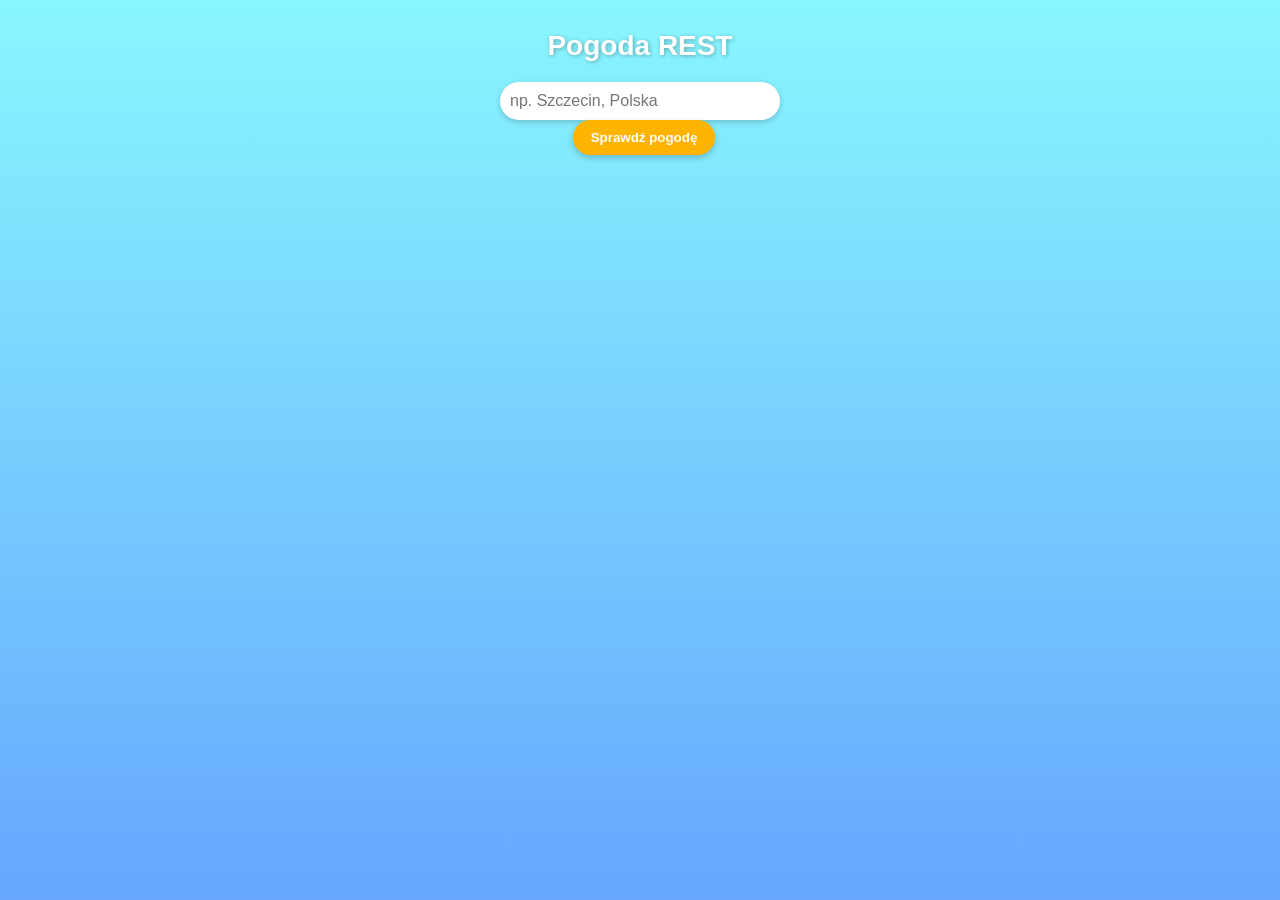
<file: Laby D/index.html>
<!DOCTYPE html>
<html lang="pl">
<head>
    <meta charset="UTF-8">
    <title>Pogoda REST</title>
    <link rel="stylesheet" href="weather.css" type="text/css">
</head>
<body>

<div id="weather-search-params">
    <h1>Pogoda REST</h1>
    <input type="text" placeholder="np. Szczecin, Polska" id="locationInput">
    <button id="checkButton">Sprawdź pogodę</button>
</div>

<div id="weather-results-container"></div>

<script src="script.js" type="text/javascript"></script>

</body>
</html>
</file>
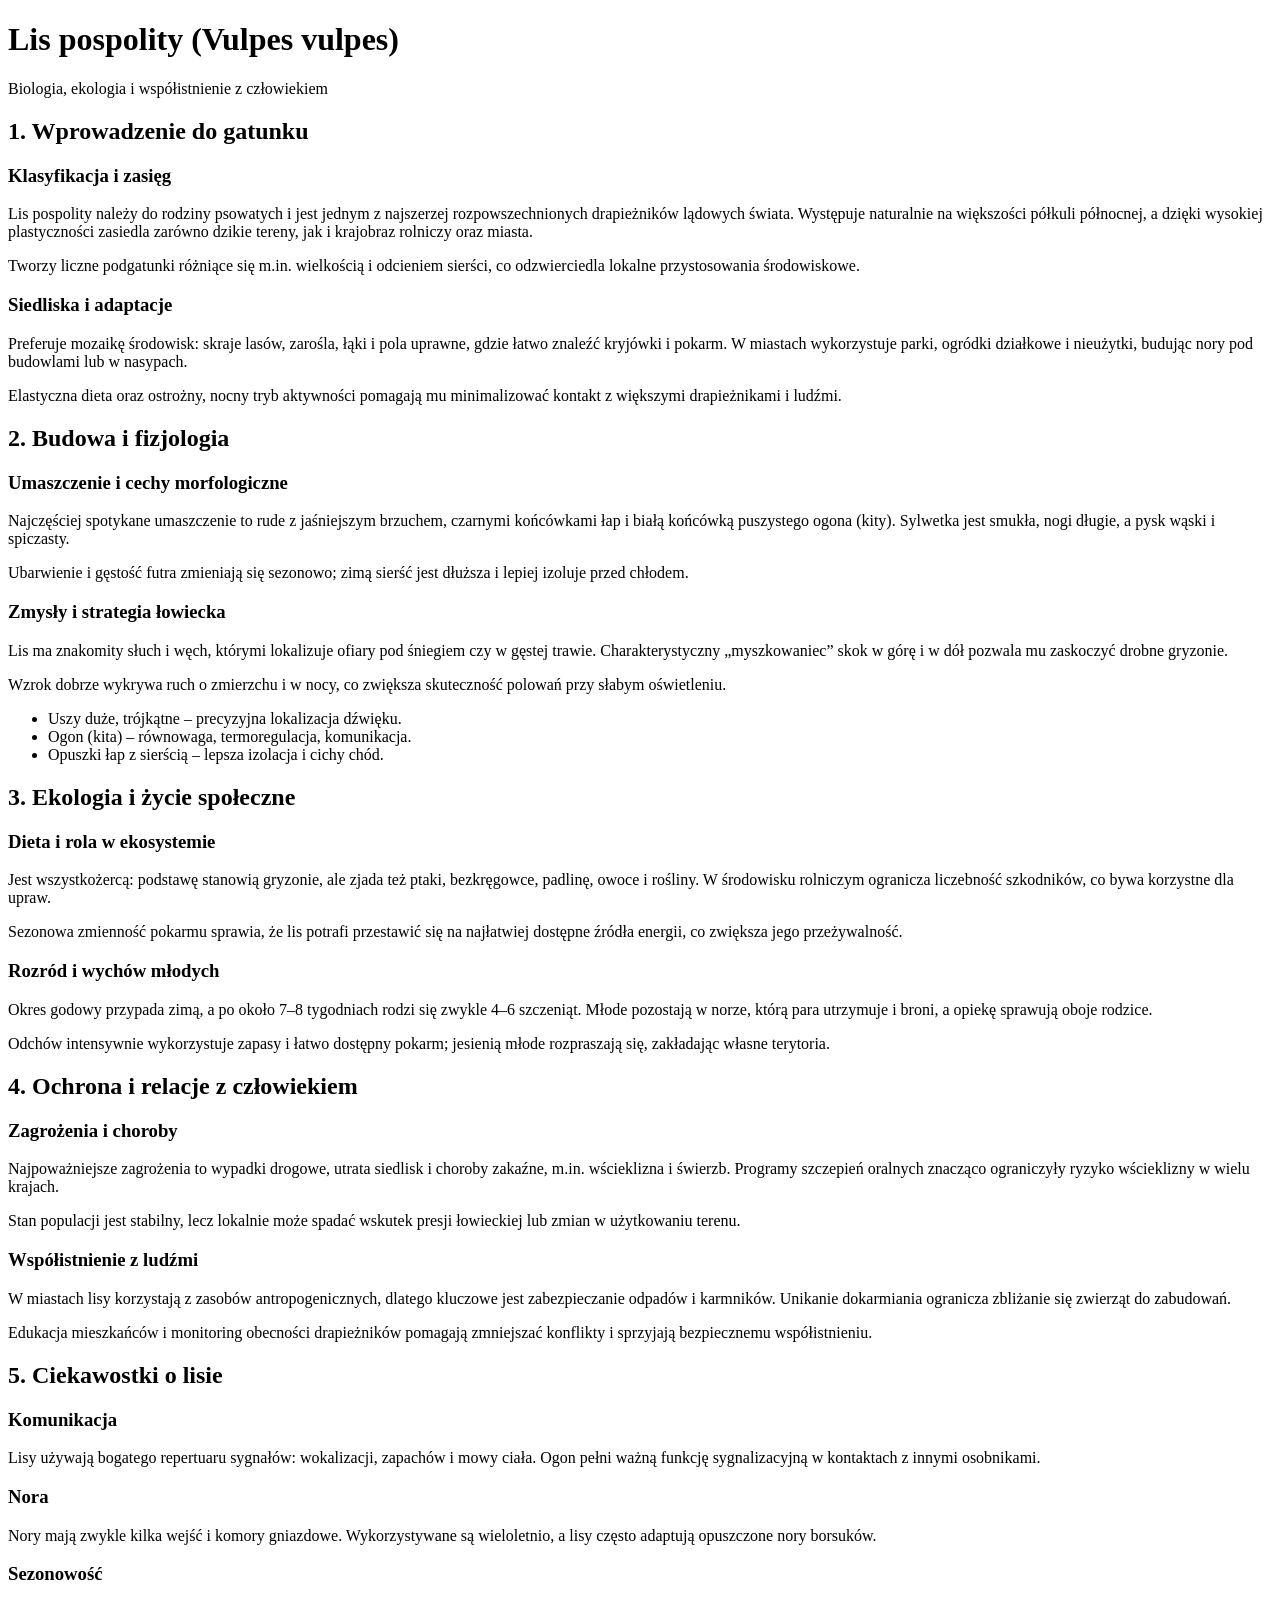
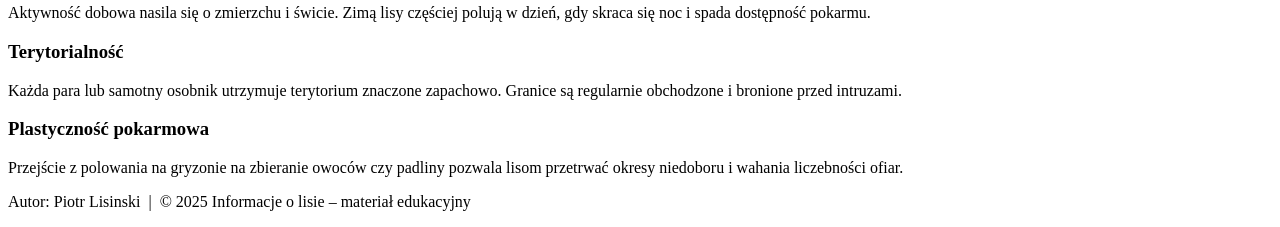
<file: Lab1.html>
<!DOCTYPE html>
<html lang="pl">
<head>
    <meta charset="UTF-8">
    <meta name="viewport" content="width=device-width, initial-scale=1.0">
    <title>Laboratorium – Przełączanie styli</title>
    <script src="https://wi.arturk.pl/zen-style.js.php?styles[]=style-1&styles[]=style-2" defer></script>
</head>
<body class="page">
  <header class="site-header">
    <div class="wrap">
      <h1 class="site-title">Lis pospolity (Vulpes vulpes)</h1>
      <p class="site-subtitle">Biologia, ekologia i współistnienie z człowiekiem</p>
    </div>
  </header>

  <main class="site-main">
    <!-- Sekcja 1 -->
    <section class="section" aria-labelledby="wprowadzenie">
      <div class="wrap">
        <h2 id="wprowadzenie" class="section__title">1. Wprowadzenie do gatunku</h2>

        <article class="block block--intro">
          <h3 class="block__title">Klasyfikacja i zasięg</h3>
          <p>Lis pospolity należy do rodziny psowatych i jest jednym z najszerzej rozpowszechnionych drapieżników lądowych świata. Występuje naturalnie na większości półkuli północnej, a dzięki wysokiej plastyczności zasiedla zarówno dzikie tereny, jak i krajobraz rolniczy oraz miasta.</p>
          <p>Tworzy liczne podgatunki różniące się m.in. wielkością i odcieniem sierści, co odzwierciedla lokalne przystosowania środowiskowe.</p>
        </article>

        <article class="block block--how">
          <h3 class="block__title">Siedliska i adaptacje</h3>
          <p>Preferuje mozaikę środowisk: skraje lasów, zarośla, łąki i pola uprawne, gdzie łatwo znaleźć kryjówki i pokarm. W miastach wykorzystuje parki, ogródki działkowe i nieużytki, budując nory pod budowlami lub w nasypach.</p>
          <p>Elastyczna dieta oraz ostrożny, nocny tryb aktywności pomagają mu minimalizować kontakt z większymi drapieżnikami i ludźmi.</p>
        </article>
      </div>
    </section>

    <!-- Sekcja 2 -->
    <section class="section" aria-labelledby="budowa">
      <div class="wrap">
        <h2 id="budowa" class="section__title">2. Budowa i fizjologia</h2>

        <article class="block block--basics">
          <h3 class="block__title">Umaszczenie i cechy morfologiczne</h3>
          <p>Najczęściej spotykane umaszczenie to rude z jaśniejszym brzuchem, czarnymi końcówkami łap i białą końcówką puszystego ogona (kity). Sylwetka jest smukła, nogi długie, a pysk wąski i spiczasty.</p>
          <p>Ubarwienie i gęstość futra zmieniają się sezonowo; zimą sierść jest dłuższa i lepiej izoluje przed chłodem.</p>
        </article>

        <article class="block block--hierarchy">
          <h3 class="block__title">Zmysły i strategia łowiecka</h3>
          <p>Lis ma znakomity słuch i węch, którymi lokalizuje ofiary pod śniegiem czy w gęstej trawie. Charakterystyczny „myszkowaniec” skok w górę i w dół pozwala mu zaskoczyć drobne gryzonie.</p>
          <p>Wzrok dobrze wykrywa ruch o zmierzchu i w nocy, co zwiększa skuteczność polowań przy słabym oświetleniu.</p>
          <ul class="list">
            <li>Uszy duże, trójkątne – precyzyjna lokalizacja dźwięku.</li>
            <li>Ogon (kita) – równowaga, termoregulacja, komunikacja.</li>
            <li>Opuszki łap z sierścią – lepsza izolacja i cichy chód.</li>
          </ul>
        </article>
      </div>
    </section>

    <!-- Sekcja 3 -->
    <section class="section" aria-labelledby="ekologia">
      <div class="wrap">
        <h2 id="ekologia" class="section__title">3. Ekologia i życie społeczne</h2>

        <article class="block">
          <h3 class="block__title">Dieta i rola w ekosystemie</h3>
          <p>Jest wszystkożercą: podstawę stanowią gryzonie, ale zjada też ptaki, bezkręgowce, padlinę, owoce i rośliny. W środowisku rolniczym ogranicza liczebność szkodników, co bywa korzystne dla upraw.</p>
          <p>Sezonowa zmienność pokarmu sprawia, że lis potrafi przestawić się na najłatwiej dostępne źródła energii, co zwiększa jego przeżywalność.</p>
        </article>

        <article class="block">
          <h3 class="block__title">Rozród i wychów młodych</h3>
          <p>Okres godowy przypada zimą, a po około 7–8 tygodniach rodzi się zwykle 4–6 szczeniąt. Młode pozostają w norze, którą para utrzymuje i broni, a opiekę sprawują oboje rodzice.</p>
          <p>Odchów intensywnie wykorzystuje zapasy i łatwo dostępny pokarm; jesienią młode rozpraszają się, zakładając własne terytoria.</p>
        </article>
      </div>
    </section>

    <!-- Sekcja 4 -->
    <section class="section" aria-labelledby="ochrona">
      <div class="wrap">
        <h2 id="ochrona" class="section__title">4. Ochrona i relacje z człowiekiem</h2>

        <article class="block">
          <h3 class="block__title">Zagrożenia i choroby</h3>
          <p>Najpoważniejsze zagrożenia to wypadki drogowe, utrata siedlisk i choroby zakaźne, m.in. wścieklizna i świerzb. Programy szczepień oralnych znacząco ograniczyły ryzyko wścieklizny w wielu krajach.</p>
          <p>Stan populacji jest stabilny, lecz lokalnie może spadać wskutek presji łowieckiej lub zmian w użytkowaniu terenu.</p>
        </article>

        <article class="block">
          <h3 class="block__title">Współistnienie z ludźmi</h3>
          <p>W miastach lisy korzystają z zasobów antropogenicznych, dlatego kluczowe jest zabezpieczanie odpadów i karmników. Unikanie dokarmiania ogranicza zbliżanie się zwierząt do zabudowań.</p>
          <p>Edukacja mieszkańców i monitoring obecności drapieżników pomagają zmniejszać konflikty i sprzyjają bezpiecznemu współistnieniu.</p>
        </article>
      </div>
    </section>

    <!-- Kafelki: ciekawostki (zostają dla demonstracji układu styli) -->
    <section class="section" aria-labelledby="kafelki">
      <div class="wrap">
        <h2 id="kafelki" class="section__title">5. Ciekawostki o lisie</h2>

        <div class="grid">
          <article class="card">
            <h3 class="card__title">Komunikacja</h3>
            <p>Lisy używają bogatego repertuaru sygnałów: wokalizacji, zapachów i mowy ciała. Ogon pełni ważną funkcję sygnalizacyjną w kontaktach z innymi osobnikami.</p>
          </article>

          <article class="card card--accent">
            <h3 class="card__title">Nora</h3>
            <p>Nory mają zwykle kilka wejść i komory gniazdowe. Wykorzystywane są wieloletnio, a lisy często adaptują opuszczone nory borsuków.</p>
          </article>

          <article class="card card--outline">
            <h3 class="card__title">Sezonowość</h3>
            <p>Aktywność dobowa nasila się o zmierzchu i świcie. Zimą lisy częściej polują w dzień, gdy skraca się noc i spada dostępność pokarmu.</p>
          </article>
        </div>

        <div class="panels">
          <div class="panel panel--info">
            <h3 class="panel__title">Terytorialność</h3>
            <p>Każda para lub samotny osobnik utrzymuje terytorium znaczone zapachowo. Granice są regularnie obchodzone i bronione przed intruzami.</p>
          </div>
          <div class="panel panel--note">
            <h3 class="panel__title">Plastyczność pokarmowa</h3>
            <p>Przejście z polowania na gryzonie na zbieranie owoców czy padliny pozwala lisom przetrwać okresy niedoboru i wahania liczebności ofiar.</p>
          </div>
        </div>
      </div>
    </section>
  </main>

  <footer class="site-footer">
    <div class="wrap">
      <p>Autor: Piotr Lisinski &nbsp;|&nbsp; &copy; 2025 Informacje o lisie – materiał edukacyjny</p>
    </div>
  </footer>
</body>
</html>
</file>
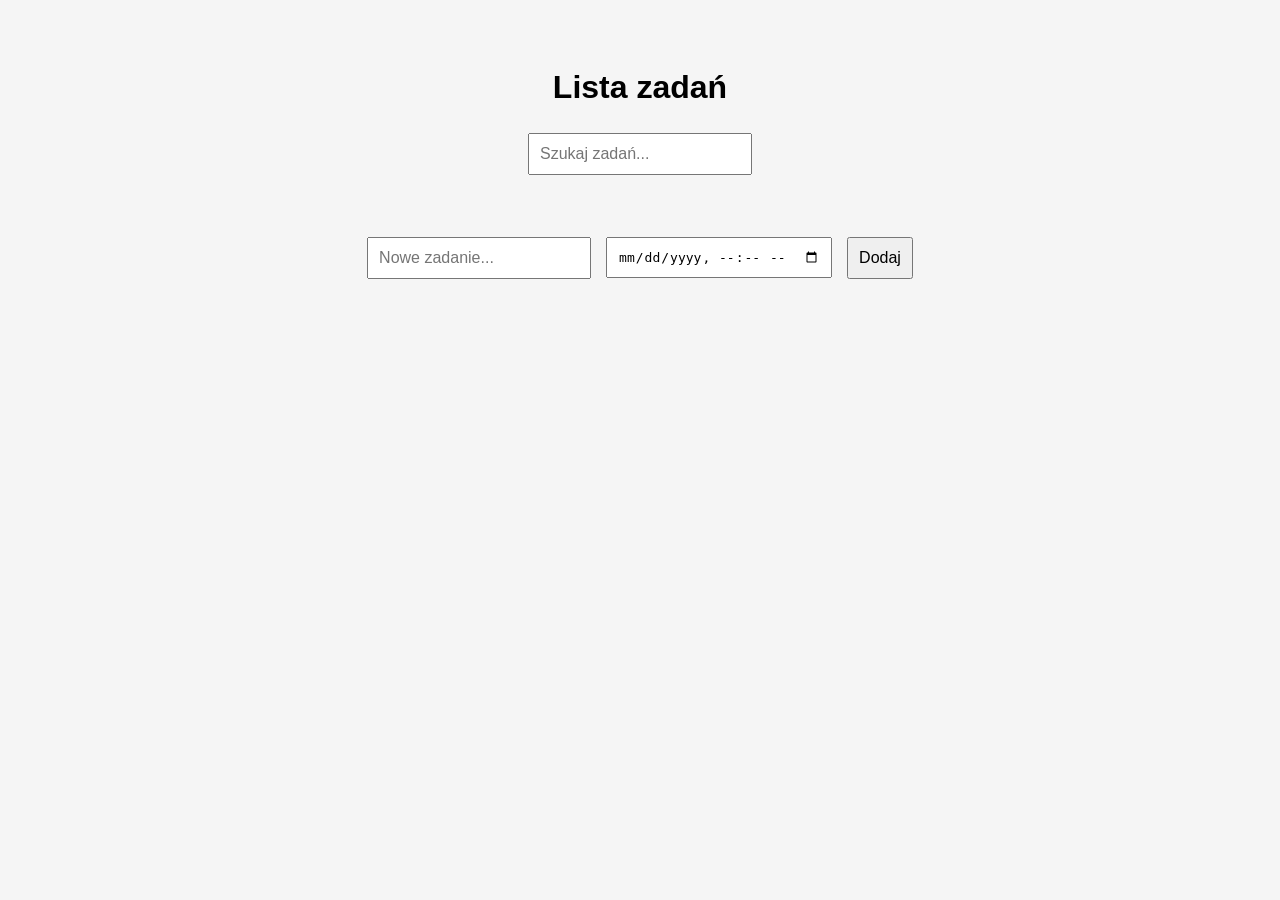
<file: Lab2/Lab2.html>
<!DOCTYPE html>
<html lang="pl">
<head>
    <meta charset="UTF-8">
    <meta name="viewport" content="width=device-width, initial-scale=1.0">
    <title>Lista zadań - LAB B</title>
    <style>
        body {
            font-family: Arial, sans-serif;
            background-color: #f5f5f5;
            display: flex;
            flex-direction: column;
            align-items: center;
            padding: 40px;
        }

        h1 {
            text-align: center;
        }

        #searchInput,
        #newTaskInput,
        #newTaskDate,
        #addTaskBtn {
            padding: 10px;
            margin: 5px;
            font-size: 1em;
        }

        #taskList {
            list-style: none;
            padding: 0;
            width: 100%;
            max-width: 500px;
        }

        #taskList li {
            background: white;
            margin: 6px 0;
            padding: 10px 15px;
            border-radius: 8px;
            display: flex;
            justify-content: space-between;
            align-items: center;
            box-shadow: 0 2px 4px rgba(0,0,0,0.1);
            cursor: pointer;
        }

        .task-date {
            color: gray;
            font-size: 0.9em;
            margin-left: 10px;
        }

        .delete-btn {
            background: none;
            border: none;
            cursor: pointer;
            font-size: 1.2em;
        }

        #addTaskSection {
            margin-top: 20px;
            display: flex;
            justify-content: center;
            align-items: center;
            flex-wrap: wrap;
            gap: 5px;
        }

        .highlight {
            background-color: yellow;
        }

        input.edit-input {
            width: 100%;
            padding: 6px;
            font-size: 1em;
        }
    </style>
</head>
<body>
    <h1>Lista zadań</h1>

    <!-- Pole wyszukiwania -->
    <input type="text" id="searchInput" placeholder="Szukaj zadań..." />

    <!-- Lista zadań -->
    <ul id="taskList"></ul>

    <!-- Dodawanie nowego zadania -->
    <div id="addTaskSection">
        <input type="text" id="newTaskInput" placeholder="Nowe zadanie..." />
        <input type="datetime-local" id="newTaskDate" />
        <button id="addTaskBtn">Dodaj</button>
    </div>

    <script src="script.js"></script>
</body>
</html>
</file>
<file: Laby D/weather.css>
/* === Ogólne ustawienia === */
body {
    font-family: 'Segoe UI', Arial, sans-serif;
    background: linear-gradient(to bottom, #89f7fe, #66a6ff); /* gradient nieba */
    background-attachment: fixed;
    margin: 0;
    padding: 0;
    color: #222;
}

/* === Główny kontener === */
#weather-search-params, #weather-results-container {
    width: 90%;
    max-width: 400px;
    margin: 30px auto;
    text-align: center;
}

/* === Nagłówek === */
#weather-search-params h1 {
    font-size: 28px;
    color: white;
    text-shadow: 1px 1px 4px rgba(0,0,0,0.3);
    margin-bottom: 20px;
}

/* === Pole tekstowe === */
#locationInput {
    padding: 10px;
    width: 65%;
    border: none;
    border-radius: 20px;
    font-size: 16px;
    box-shadow: 0 2px 6px rgba(0,0,0,0.2);
    outline: none;
}

/* === Przycisk === */
#checkButton {
    padding: 10px 18px;
    margin-left: 8px;
    cursor: pointer;
    border: none;
    background: #ffb400;
    color: white;
    font-weight: bold;
    border-radius: 20px;
    box-shadow: 0 3px 6px rgba(0,0,0,0.2);
    transition: 0.3s;
}
#checkButton:hover {
    background: #ff9800;
    transform: scale(1.05);
}

/* === Pojedynczy blok pogody === */
.weather-block {
    display: block;
    width: 100%;
    border-radius: 15px;
    background: rgba(255, 255, 255, 0.7); /* półprzezroczysty efekt szkła */
    backdrop-filter: blur(6px);
    box-shadow: 0 4px 10px rgba(0,0,0,0.15);
    margin: 20px auto;
    padding: 15px;
    position: relative;
    text-align: left;
    transition: 0.3s;
}

.weather-block:hover {
    transform: scale(1.02);
}

/* === Wnętrze karty === */
.weather-date {
    font-weight: bold;
    font-size: 16px;
    margin-bottom: 5px;
    color: #333;
}

.weather-temperature {
    font-size: 30px;
    font-weight: bold;
    color: #0078ff;
    display: flex;
    align-items: center;
    gap: 6px;
}

.weather-temperature-feels-like {
    font-size: 14px;
    color: #333;
    margin-top: 4px;
}

.weather-description {
    font-size: 14px;
    font-style: italic;
    color: #555;
    margin-top: 5px;
}

.weather-icon {
    width: 80px;
    height: 80px;
    float: right;
}

/* === Responsywność === */
@media (max-width: 480px) {
    #weather-search-params, #weather-results-container {
        width: 95%;
    }
    #locationInput {
        width: 60%;
    }
}

/* ☀️ Słonecznie */
.sunny-bg {
    background: linear-gradient(to bottom, #89f7fe, #66a6ff);
    background-attachment: fixed;
    color: #111;
}

/* ☁️ Pochmurno */
.cloudy-bg {
    background: linear-gradient(to bottom, #d7d2cc, #304352);
    background-attachment: fixed;
    color: white;
}

/* 🌧️ Deszcz */
.rainy-bg {
    background: linear-gradient(to bottom, #283E51, #485563);
    background-attachment: fixed;
    color: white;
}

/* ❄️ Śnieg */
.snowy-bg {
    background: linear-gradient(to bottom, #E0EAFC, #CFDEF3);
    background-attachment: fixed;
    color: #222;
}

/* 🌫️ Mgła */
.foggy-bg {
    background: linear-gradient(to bottom, #bdc3c7, #2c3e50);
    background-attachment: fixed;
    color: white;
}

/* 🌈 Domyślne */
.default-bg {
    background: linear-gradient(to bottom, #89f7fe, #66a6ff);
    background-attachment: fixed;
    color: #111;
}

/* Płynne przejście między tłami */
body {
    transition: background 1.2s ease, color 0.8s ease;
}

/* === Efekty pogodowe animowane === */
.weather-animation {
    position: fixed;
    top: 0;
    pointer-events: none;
    z-index: 1;
}

/* 🌧️ Deszcz */
.rain-drop {
    width: 2px;
    height: 15px;
    background: rgba(255, 255, 255, 0.6);
    animation: rainFall linear infinite;
}

@keyframes rainFall {
    0% { transform: translateY(-10vh); opacity: 1; }
    100% { transform: translateY(110vh); opacity: 0; }
}

/* ❄️ Śnieg */
.snow-flake {
    position: fixed;
    top: -10vh;
    animation: snowFall linear infinite;
    color: white;
    text-shadow: 0 0 3px rgba(0,0,0,0.3);
}

@keyframes snowFall {
    0% { transform: translateY(0) rotate(0deg); opacity: 1; }
    100% { transform: translateY(110vh) rotate(360deg); opacity: 0; }
}

/* ☁️ Chmury */
.cloud {
    width: 150px;
    height: 80px;
    background: rgba(255,255,255,0.9);
    border-radius: 50%;
    box-shadow:
        30px 20px 40px rgba(255,255,255,0.9),
        60px 20px 60px rgba(255,255,255,0.9);
    animation: cloudMove linear infinite;
    opacity: 0.8;
}

@keyframes cloudMove {
    0% { transform: translateX(0); }
    100% { transform: translateX(120vw); }
}
</file>
